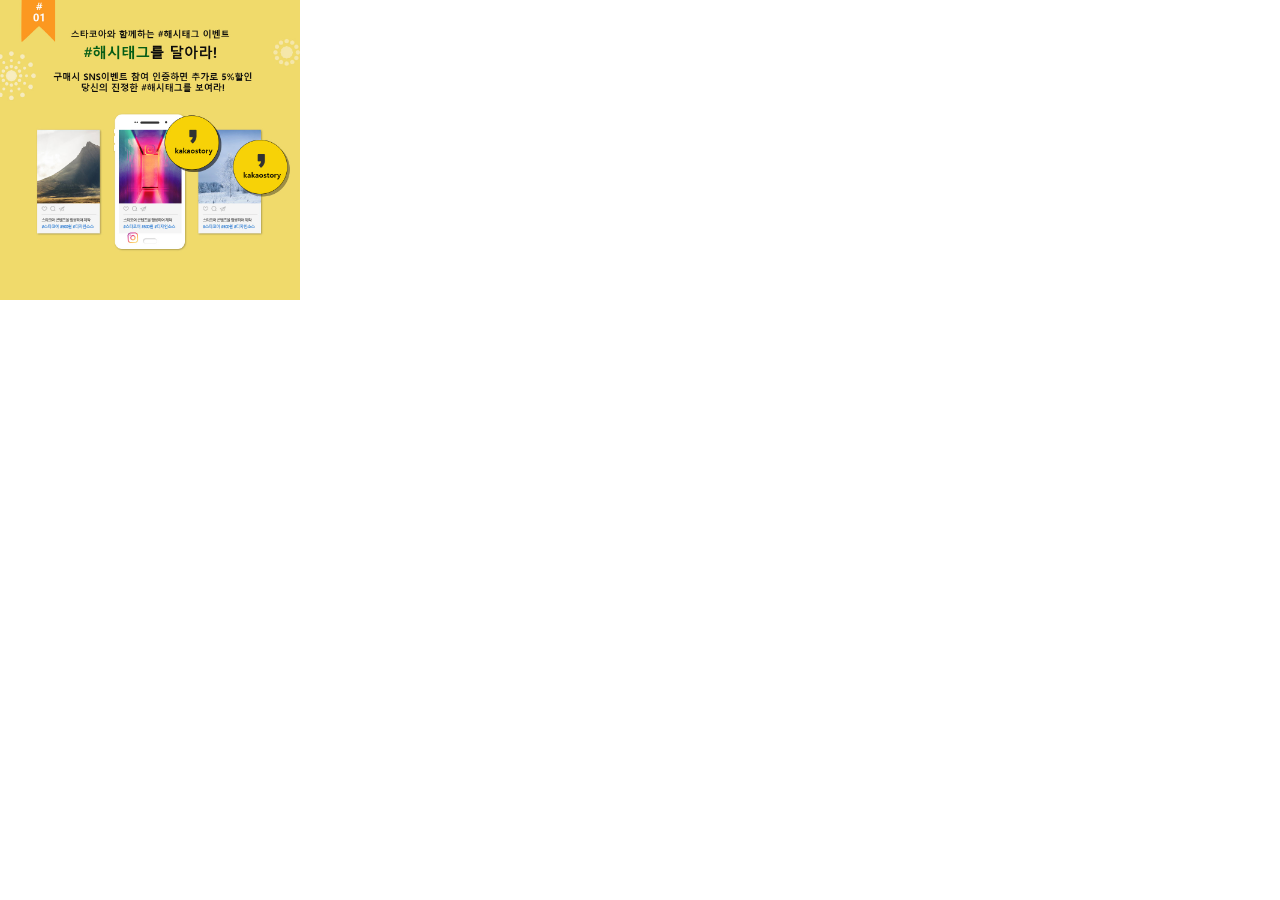
<file: index.html>
<!DOCTYPE html>
<html lang="ko">
<head>
    <meta charset="UTF-8">
    <meta http-equiv="X-UA-Compatible" content="IE=edge">
    <meta name="viewport" content="width=device-width, initial-scale=1.0">
    <title>banner</title>
    <link rel="stylesheet" href="./css/main.css">
</head>
<body>
    <img src="./img/banner.jpg" alt="" class="img">

</body>
</html>
</file>
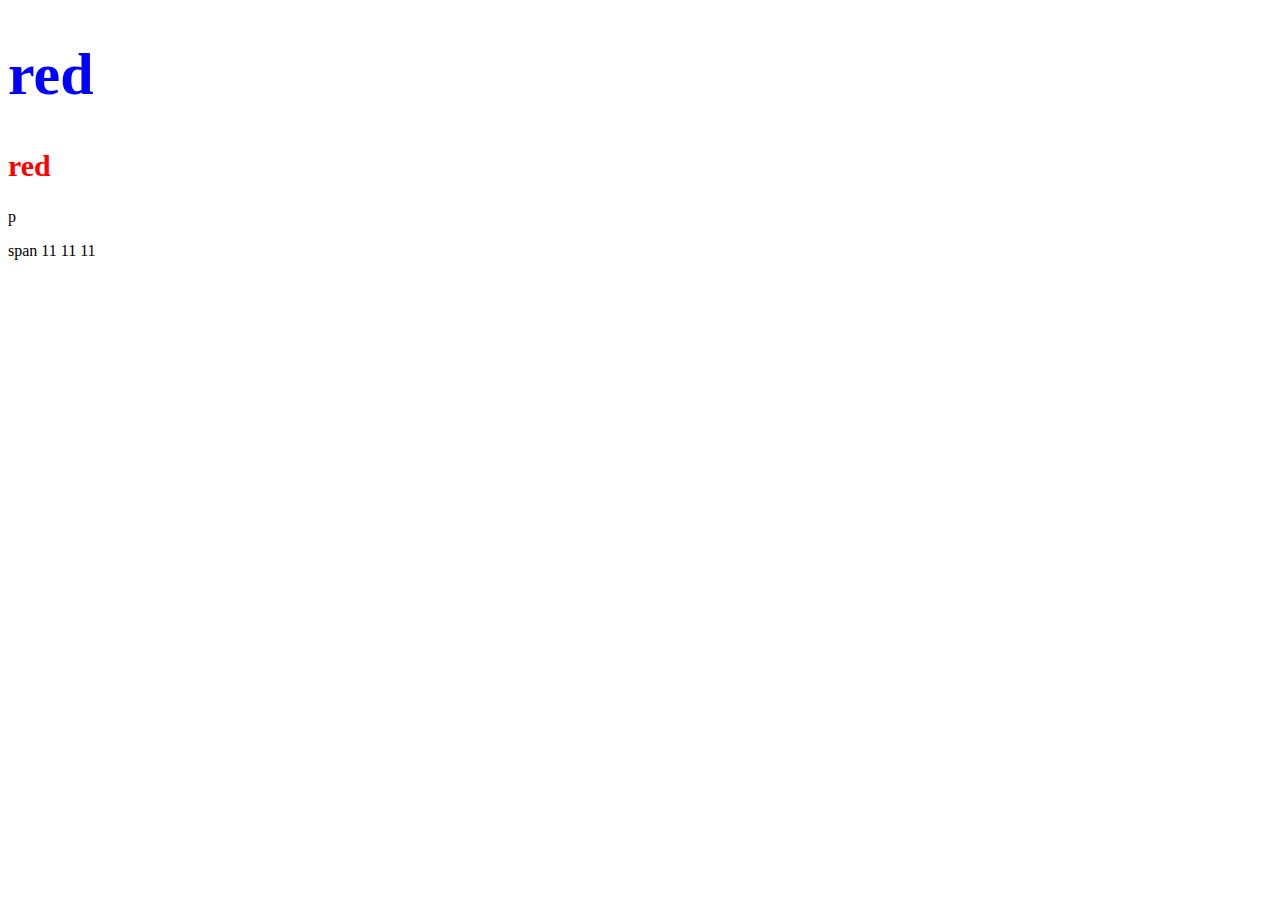
<file: 03.html>
<!DOCTYPE html>
<html lang="en">
<head>
    <meta charset="UTF-8">
    <meta http-equiv="X-UA-Compatible" content="IE=edge">
    <meta name="viewport" content="width=device-width, initial-scale=1.0">
    <title>Document</title>
<style>
    h1{color: blue;font-size: 60px;}
    h2{color: red;font-size: 30px;}
</style>


</head>
<body>
    <h1>red</h1>
    <h2>red</h2>
    <p>p</p>
    <span>
        span
11
11

11
    </span>
</body>
</html>
</file>
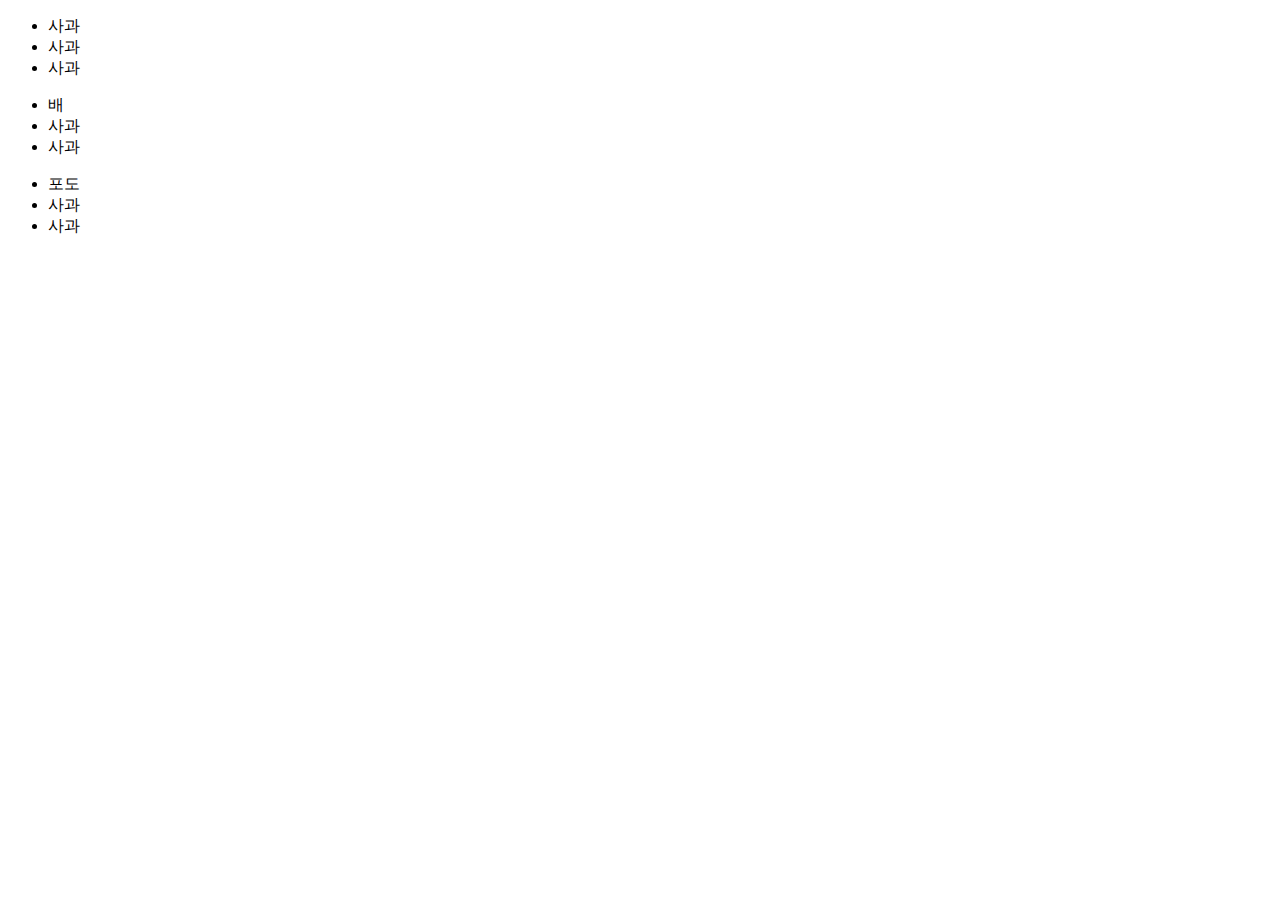
<file: list.html>
<!DOCTYPE html>
<html lang="en">
<head>
    <meta charset="UTF-8">
    <meta http-equiv="X-UA-Compatible" content="IE=edge">
    <meta name="viewport" content="width=device-width, initial-scale=1.0">
    <title>리스트</title>
<link rel="01"  href="01.css">
</head>
<body>
    <ul class="circle">
        <li>사과</li>
        <li>사과</li> 
        <li>사과</li>
    </ul>
    
    <ul class-"upper_alpha">
        <li>배</li>
        <li>사과</li> 
        <li>사과</li>
    </ul>
    <ul class-"lower_alpha">
        <li>포도</li>
        <li>사과</li> 
        <li>사과</li>
    </ul>
</body>
</html>
</file>
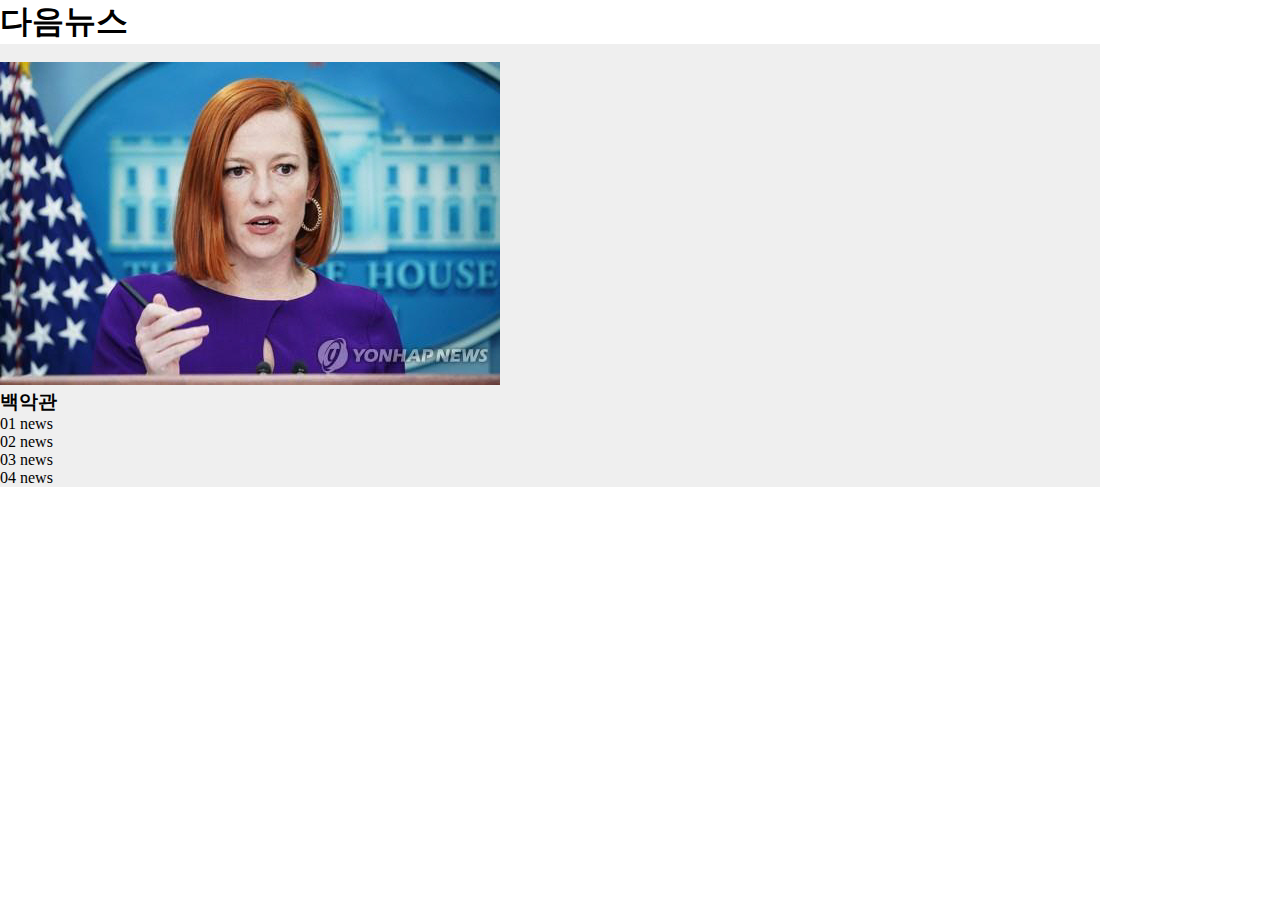
<file: daum/01_daum.html>
<!DOCTYPE html>
<html lang="en">
<head>
    <meta charset="UTF-8">
    <meta http-equiv="X-UA-Compatible" content="IE=edge">
    <meta name="viewport" content="width=device-width, initial-scale=1.0">
    <title>Daum</title>
    <link rel="stylesheet" href="style.css">
</head>
<body>
    <div class="container"></div>
    <h1>다음뉴스</h1>
 <ul class="card">
     <li class="item"></li>
<div class="photo">
    <img src="01.jpg" alt="">
</div>
<h3>백악관 </h3>

     <li>01 news</li>
    <li>02 news</li>
    <li>03 news</li>
    <li>04 news</li>
    </ul>

</body>
</html>
</file>
<file: css/main.css>
*{
padding: 0; 
margin: 0;
box-sizing: border-box;   
}

body {
    display: flex;
    align-items: center;
    justify-content: center
    height;100vh;

}

.img{
    width: 300px;
    height: 300px;
}
</file>
<file: 01.css>
.circle{
    list-style-type: circle;
}

.square{
    list-style: square;
}

.upper_alpha{list-style-type: upper-alpha;}

.lower_alpha{list-style-type: lower-alpha;}
</file>
<file: daum/style.css>
*{
margin: 0;
padding: 0;
box-sizing: border-box;
}

.title{
    margin:0 auto; background-color: blue
    text-align;center 
}
/*
블록일때  margin 설정으로 
*/
.card{
    width: 1100px;
    background-color: #eeee;

}
</file>
